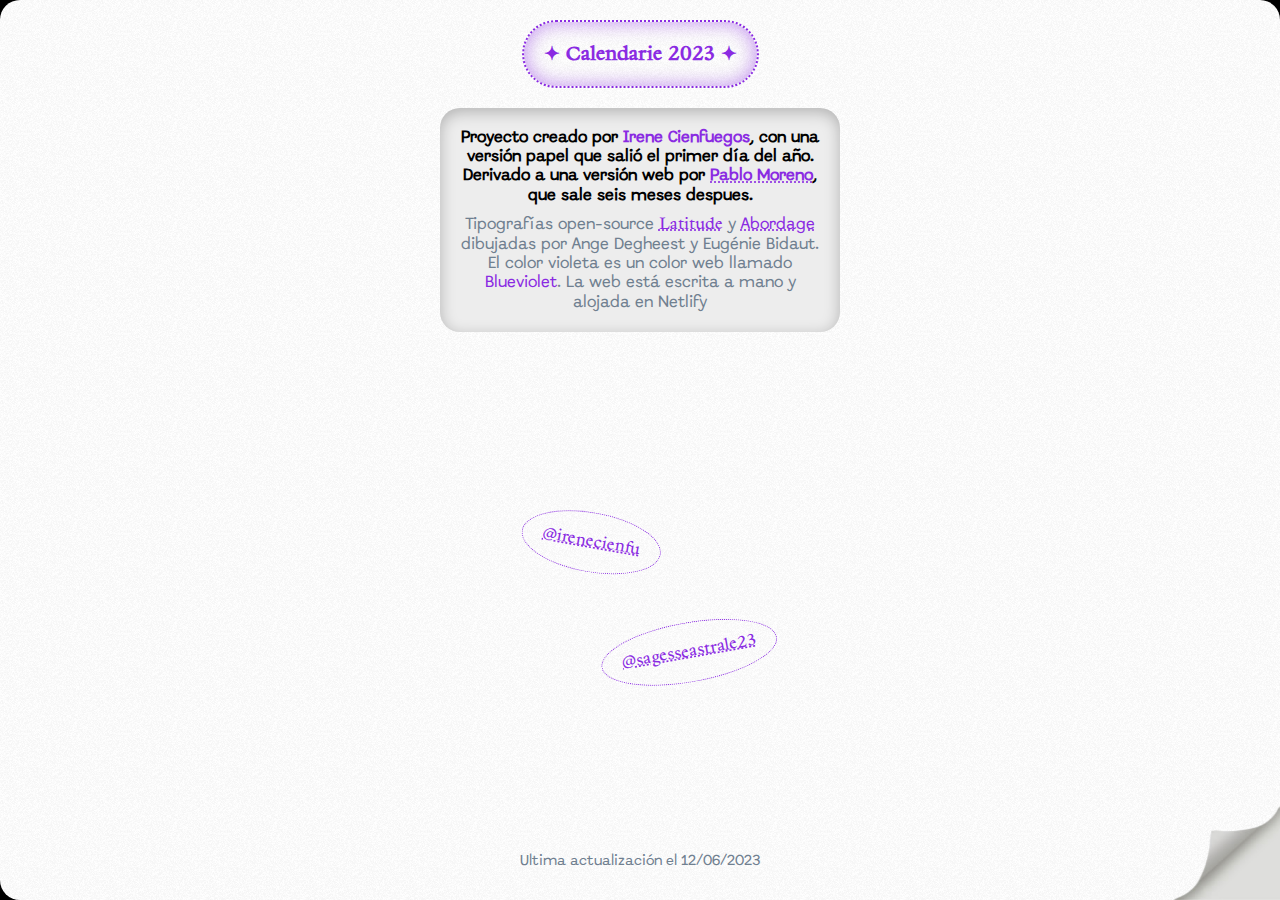
<file: infos.html>
<!DOCTYPE html>
<html lang="es">

<head>
    <meta charset="UTF-8">
    <meta http-equiv="X-UA-Compatible" content="IE=edge">
    <meta name="viewport" content="width=device-width, initial-scale=0.9">
    <title> ✦ Calendarie 2023 ✦</title>

    <link rel="apple-touch-icon" sizes="180x180" href="/assets/favicon/apple-touch-icon.png">
    <link rel="icon" type="image/png" sizes="32x32" href="/assets/favicon/favicon-32x32.png">
    <link rel="icon" type="image/png" sizes="16x16" href="/assets/favicon/favicon-16x16.png">
    <link rel="manifest" href="/assets/favicon/site.webmanifest">
    <link rel="mask-icon" href="/assets/favicon/safari-pinned-tab.svg" color="#5bbad5">
    <link rel="shortcut icon" href="/assets/favicon/favicon.ico">
    <meta name="msapplication-TileColor" content="#da532c">
    <meta name="msapplication-config" content="/assets/favicon/browserconfig.xml">
    <meta name="theme-color" content="#ffffff">

    <link rel="stylesheet" href="assets/css/style.css">
    <link rel="stylesheet" href="assets/css/fonts.css">
</head>

<body>

    <div class="content-info">
        <h1><a href="index.html">✦ Calendarie 2023 ✦</a></h1>
        <div class="credits">
            <p>Proyecto creado por <a class="author" style="text-decoration: none;">Irene Cienfuegos</a>, con una
                versión papel que salió el
                primer día del año. Derivado a una versión web por <a href="https://pablo.energy" class="author">Pablo
                    Moreno</a>, que sale seis
                meses despues.
            </p>

            <p>Tipografías open-source <a href="https://www.velvetyne.fr/fonts/degheest/" target="_blank"
                    style="font-family: 'Latitude';">Latitude</a> y <a href="https://www.velvetyne.fr/fonts/degheest/"
                    target="_blank">Abordage</a> dibujadas por Ange Degheest y Eugénie Bidaut. El color violeta es un
                color web llamado <a style="text-decoration: none;">Blueviolet</a>. La web está escrita a mano y alojada en Netlify
            </p>
        </div>

        <div class="contact">
            <a href="https://www.instagram.com/irenecienfu/" class="insta rot1">@irenecienfu</a>
            <a href="https://www.instagram.com/sagesseastrale23/" class="insta rot2">@sagesseastrale23</a>
        </div>


        <span id="update">Ultima actualización el 12/06/2023</span>

    </div>


    <a href="index.html">
        <img src="assets/corner.png" alt="La esquina del calendario" id="esquina">
    </a>

    <script id="script" src="assets/js/itIsNight.js"></script>

</body>

</html>
</file>
<file: assets/css/style.css>
:root {

     --radius-hard: 10px;
     --radius-soft: 20px;
     --spacing-s: 10px;
     --spacing-m: 20px;
     --spacing-l: 30px;
     --spacing-xl: 40px;

     --grey-dark: rgba(0, 0, 0, 0.08);
     --transparent: rgba(220, 220, 220, 0.5);
     
     --color-violet: blueviolet;
     --color-lightgrey: #EDEDED;
     --color-grey: slategrey;

     --color-white: white;
     --color-black: black;

     --color-texto: black;
}

html {
     scroll-behavior: smooth;
}

body {
     font-family: sans-serif;
     margin: 0;
     top: 0;
     background-color: var(--color-black);

     font-family: 'Abordage';

}

a,
a:visited {
     color: var(--color-violet);
     text-decoration: underline dotted;
     text-decoration-color: var(--color-violet);
     transition: all .3s ease-in-out;
}


a:hover {
     text-decoration-color: var(--color-violet);
     transition: all .3s ease-in-out;
     text-decoration: none;

}

h1 {
     margin: 0 0 var(--spacing-m)0;
     text-align: center;
     font-family: 'Latitude';
     color: var(--color-violet);
     border: 2px dotted var(--color-violet);
     padding: var(--spacing-m);
     border-radius: 50px;
     box-shadow: inset 0px 0px 20px #8a2be285;
     font-size: 1.2rem;
     animation: 2s infinite alternate pulse ease-in-out;
}

@keyframes pulse {
     0% {
          box-shadow: inset 0px 0px 20px #8a2be285;
     }

     100% {
          box-shadow: inset 0px 0px 20px transparent;
     }
}

h1 > a {
     text-decoration: none;

}


h2 {
     margin: 0;
     color: var(--color-grey);
     font-weight: 400;
     font-size: 1.1rem;
}


.content {
     z-index: 2;
     position: fixed;

     transform: rotate(0);
     transition: all .5s ease-in-out;


     padding: var(--spacing-m) var(--spacing-l) var(--spacing-xl) var(--spacing-l);
     height: 100vh;
     box-sizing: border-box;
     background-color: var(--color-white);
     display: flex;
     flex-direction: column;
     justify-content: space-between;
     align-items: center;
     width: 100%;

     background-image: url(../noise.png);

     border-radius: var(--radius-soft);
}

.shows {
     transition: all .5s ease-in-out;
     transform: rotate(-10deg) translate(0%, -100%);
     border-radius: var(--radius-hard);
     filter: blur(2px);
}

#esquina {
     position: fixed;
     bottom: 0;
     right: 0;
     width: 15vmin;
     z-index: 999;
     aspect-ratio: 1/1;
     transition: all ease-in-out .5s;
}

#esquina:hover {
     width: 25vmin;
     transition: all ease-in-out .5s;
}


/*//////////////// IMAGEN /////////////*/

.imagen {
     opacity: 0;
     position: fixed;
     height: 100dvh;
     width: 100vw;
     top: 0;
     left: 0;
     object-fit: contain;
     background-color: white;
     z-index: 0;
     transition: all .8s ease-in-out;
}

.showImage {
     opacity: 1 !important;
     z-index: 2 !important;
     transition: all .8s ease-in-out;
}


/*//////////////// FECHA /////////////*/

#fecha {
     display: flex;
     flex-direction: column;
     align-items: center;
     justify-content: center;
     box-sizing: border-box;
     width: 100%;

     margin: 0 var(--spacing-xl) 0 var(--spacing-xl);

     background-color: var(--color-lightgrey);
     box-shadow: inset 0px 4px 15px rgba(0, 0, 0, 0.25);
     border-radius: var(--radius-soft);
     padding: var(--spacing-m);
     box-sizing: border-box;

     max-width: 400px;

     color: var(--color-texto);

}

.enumero {
     font-size: 0.8rem;
     font-weight: 400;
     line-height: 1;
     margin-bottom: var(--spacing-m);
     text-align: center;
     border: 1px dotted var(--color-violet);
     padding: 6px 8px 4px 8px;
     border-radius: 50px;
     color: var(--color-violet);
     opacity: 1;
     box-shadow: inset 0px 0px 7px var(--color-violet);

     font-family: 'Latitude';
     text-decoration: none;

     animation: 2s infinite alternate pulse;

}

.mes {
     font-size: 2rem;
     text-transform: capitalize;
     font-weight: 600;
     line-height: 1;
     margin-bottom: var(--spacing-m);
     letter-spacing: 1px;
}

.numero {
     font-size: 11rem;
     font-weight: 900;
     line-height: .8;

}

.dia {
     font-size: 2rem;
     text-transform: capitalize;
     font-weight: 600;
     letter-spacing: 1px;
}

/*//////////////// DATA INFO /////////////*/

#infos {
     overflow-y: scroll;
     width: 100%;
     scroll-behavior: smooth;

     height: inherit;

     scrollbar-width: none;
     -ms-overflow-style: none;

     font-size: 1.3rem;
     max-width: 500px;

     color: var(--color-texto);


}


#infos>div {
     height: 100%;
     display: flex;
     justify-content: center;
     align-items: center;
     margin: 0;
     flex-direction: column;
     text-align: center;
     width: 100%;
}


#infos h4 {
     font-weight: 600;
     font-family: 'Latitude';
     margin-bottom: var(--spacing-s);
     color: var(--color-violet);
}

#nada span {
     opacity: 1;
     font-size: 1.6rem;
     text-decoration: none !important;
}

#nada>h4:nth-child(2) {
     font-size: 4rem;
     transform: rotate(90deg);
     margin: 0;
     line-height: 1;
}

.autore {
     margin-top: var(--spacing-s);
     font-size: 90%;
     color: var(--color-grey);

     text-decoration: none !important;

}

.frase {
     font-style: italic;
}

.url {
     text-decoration: dotted !important;
     color: var(--color-violet);
}



/* #pnumero {
     position: fixed;
     top: var(--spacing-s);
     left: 50%;
     transform: translate(-50%, calc(-100% - var(--spacing-s)));
     width: 80vw;
     background-color: var(--color-lightgrey);
     padding: var(--spacing-s);
     border-radius: var(--radius-hard);
     z-index: 99;
     border: 1px solid var(--grey-dark);
     backdrop-filter: blur(10px);

     animation: 4s ease-in-out;
     animation-name: notif;
     animation-delay: 2s;
}

@keyframes notif {
     0% {
          transform: translate(-50%, calc(-100% - var(--spacing-s)));
     }

     30% {
          transform: translate(-50%, 50%);
     }

     70% {
          transform: translate(-50%, 50%);
     }

     100% {
          transform: translate(-50%, calc(-100% - var(--spacing-s)));
     }
} */


/*//////////////// MENU BOTONOS /////////////*/

.menu {
     display: flex;
     justify-content: center;
     font-size: 150%;
     z-index: 999;
     border-radius: var(--radius-hard);
     box-shadow: 0px 4px 15px rgba(0, 0, 0, 0.2);
}

.menu a {
     color: inherit;
     text-decoration: none;
}

.block {
     background-color: var(--color-lightgrey);
     padding: 10px 24px;
     transition: all .3s ease-in-out;
     border-right: 1px solid var(--grey-dark);
}


.menu>a:nth-child(1) {
     border-radius: var(--radius-hard) 0 0 var(--radius-hard);
}

.menu>a:last-child {
     border-radius: 0 var(--radius-hard) var(--radius-hard) 0;
     border-right: none;
}

.block:nth-child(1):hover,
.selected1 {
     box-shadow: inset 0px 0px 20px var(--color-grey);
     transition: all .3s ease-in-out;
}

.block:nth-child(2):hover,
.selected2 {
     box-shadow: inset 0px 0px 20px var(--color-grey);
     transition: all .3s ease-in-out;
}

.block:nth-child(3):hover,
.selected3 {
     box-shadow: inset 0px 0px 20px var(--color-grey);
     transition: all .3s ease-in-out;
}

/*//////////////// INFORMACION /////////////*/

.content-info {
     z-index: 1;
     position: absolute;
     top: 0;
     padding: var(--spacing-m) var(--spacing-l) var(--spacing-xl) var(--spacing-l);
     height: fit-content;
     box-sizing: border-box;
     background-color: var(--color-white);
     display: flex;
     flex-direction: column;
     align-items: center;
     overflow-y: scroll;
     height: 100dvh;
     background-image: url(../noise.png);

     border-radius: var(--radius-soft);
     width: 100%;

}

.author {}

.insta {
     text-align: center;
     border: 1px dotted var(--color-violet);
     padding: var(--spacing-m);
     border-radius: 100%;
     color: var(--color-violet);
     opacity: 1;
     transition: all .3s ease-in-out;

     font-family: 'Latitude';
}

.rot1 {
     transform: rotate(10deg) translateX(-50px);
     margin: var(--spacing-m) 0 var(--spacing-m) 0;
}

.rot2 {
     transform: rotate(-10deg) translateX(50px);
     margin: var(--spacing-l) 0 0 0;

}

.credits {
     width: 100%;
     padding: var(--spacing-m);
     box-sizing: border-box;
     border-radius: var(--radius-soft);
     background-color: var(--color-lightgrey);
     box-shadow: inset 0px 4px 15px rgba(0, 0, 0, 0.25);
     /* height: 190px;
     overflow-y: scroll; */
     /* margin: 0 0 var(--spacing-xl)0; */
     text-align: center;
     max-width: 400px;
}

.credits p {
     font-size: 1rem;
     margin: 0 0 var(--spacing-s) 0;
     font-weight: 600;
     line-height: 1.2;

     color: var(--color-texto);
}

hr {
     border-top: 2px dashed var(--color-grey);
     border-bottom: 0;
     margin: var(--spacing-m) 0 var(--spacing-s) 0;
}

.credits p:nth-child(2) {
     margin: 0;
     font-weight: 400;
     line-height: 1.2;
     color: var(--color-grey);
}

.contact {
     display: flex;
     flex-direction: column;
     align-items: center;
     justify-content: center;
     height: inherit;
}


.insta:hover,
.insta:active {
     box-shadow: inset 0px 0px 20px var(--color-violet);
     transition: all .3s ease-in-out;
     text-decoration: none;

}

#update {
     position: absolute;
     bottom: var(--spacing-l);
     font-size: 90%;
     color: var(--color-grey);
}
</file>
<file: assets/css/fonts.css>
@font-face {
    font-family: 'Latitude';
    font-style:  normal;
    font-weight: 100;
    font-display: swap;
    src: url("../fonts/degheest/Latitude-Regular.woff2") format("woff2"),
         url("../fonts/degheest/Latitude-Regular.woff") format("woff");
  }

  @font-face {
    font-family: 'Abordage';
    font-style:  normal;
    font-weight: 100;
    font-display: swap;
    src: url("../fonts/degheest/Abordage-Regular.woff") format("woff2"),
         url("../fonts/degheest/Abordage-Regular.woff") format("woff");
  }
</file>
